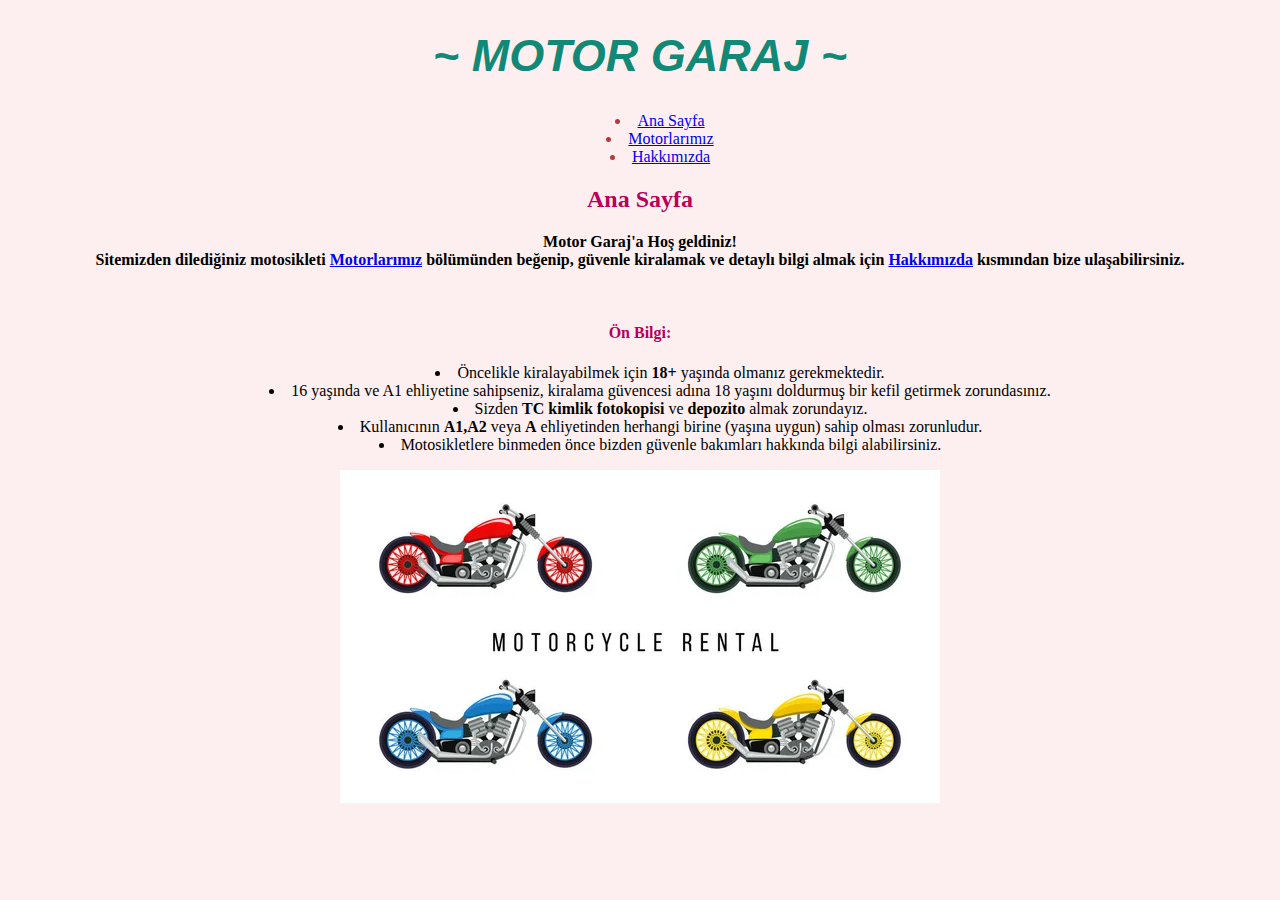
<file: index.html>
<!DOCTYPE html>
<html lang="tr">
<head>
    <meta charset="UTF-8">
    <meta http-equiv="X-UA-Compatible" content="IE=edge">
    <meta name="viewport" content="width=device-width, initial-scale=1.0">
    <title>Ana Sayfa</title>
    <style> 
    body {
        background-color: #FDEFEF

    }

    h2,h4 {
color: #B9005B
    }

    ul {
        list-style-position: inside;;
    }

    </style>
</head>
<body style="text-align:center;" >
    <!-- Navbar. -->
    <header>
        <h1 style="color:#03836ef5; font-style: italic; font-family:'Segoe UI', Tahoma, Geneva, Verdana, sans-serif; font-size: 45px; " > ~ MOTOR GARAJ ~ </h1>
    <nav>
        <ul style="color: rgba(161, 0, 0, 0.767); " >
            <li><a href="index.html">Ana Sayfa</a> </li>
            <li><a href="motor.html">Motorlarımız</a> </li>
            <li><a href="aboutus.html">Hakkımızda</a> </li>
        </ul>
    </nav>
</header>
<!-- Navbar End. -->

    <!-- Content Start. -->
    <!-- Article. -->
    <article>
<h2> Ana Sayfa </h2>
<p><strong> Motor Garaj'a Hoş geldiniz! <br> Sitemizden dilediğiniz motosikleti <a href="motor.html">Motorlarımız</a>  bölümünden beğenip, güvenle kiralamak ve detaylı bilgi almak için <a href="aboutus.html">Hakkımızda</a> kısmından bize ulaşabilirsiniz.</strong> </p>
<br>
<h4>Ön Bilgi: </h4>
<ul>
    <li>Öncelikle kiralayabilmek için <b>18+</b> yaşında olmanız gerekmektedir.</li>
    <li>16 yaşında ve A1 ehliyetine sahipseniz, kiralama güvencesi adına 18 yaşını doldurmuş bir kefil getirmek zorundasınız.</li>
    <li>Sizden <b>TC kimlik fotokopisi</b>  ve <b>depozito</b>  almak zorundayız.</li>
    <li>Kullanıcının <b>A1,A2</b>  veya <b>A</b>  ehliyetinden herhangi birine (yaşına uygun) sahip olması zorunludur.</li>
    <li>Motosikletlere binmeden önce bizden güvenle bakımları hakkında bilgi alabilirsiniz.</li>
</ul>

    </article>
    <!-- Content End. -->

<!-- Footer. -->
<img src="img/depositphotos_312885464-stock-illustration-motorcycle-rental-service-banner-flat.jpg" alt="Kiralama" title="Motosiklet Kiralama">

</body>
</html>
</file>
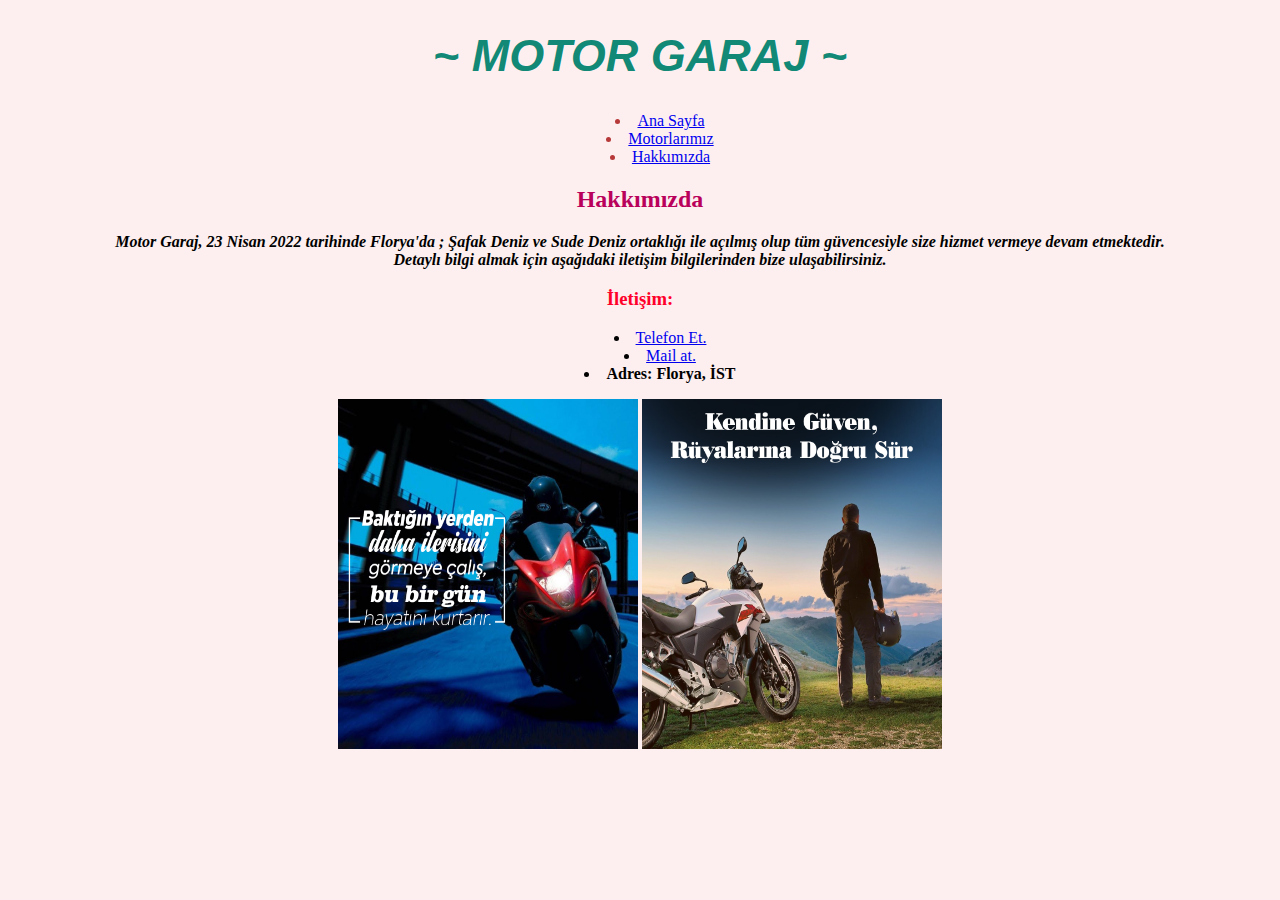
<file: aboutus.html>
<!DOCTYPE html>
<html lang="tr">
<head>
    <meta charset="UTF-8">
    <meta http-equiv="X-UA-Compatible" content="IE=edge">
    <meta name="viewport" content="width=device-width, initial-scale=1.0">
    <title>Hakkımızda</title>
    <style> 
        body {
            background-color: #FDEFEF
    
        }
    
        h2,h4 {
    color: #B9005B
        }
    
        ul {
            list-style-position:inside ;
        }
</style>    

</head>
<body style="text-align:center;" >
     <!-- Navbar. -->
     <header>
        <h1 style="color:#03836ef5; font-style: italic; font-family:'Segoe UI', Tahoma, Geneva, Verdana, sans-serif; font-size: 45px; " > ~ MOTOR GARAJ ~ </h1>
    <nav>
        <ul style="color: rgba(161, 0, 0, 0.767); " >
            <li><a href="index.html">Ana Sayfa</a> </li>
            <li><a href="motor.html">Motorlarımız</a> </li>
            <li><a href="aboutus.html">Hakkımızda</a> </li>
        </ul>
    </nav>
</header>
    <!-- Navbar End. -->


    <!-- Content Start. -->
    <section>
      <!-- Article. -->  
      <h2>Hakkımızda</h2>
      
     <p> <i> <b> Motor Garaj, 23 Nisan 2022 tarihinde Florya'da ; Şafak Deniz ve Sude Deniz ortaklığı ile açılmış olup tüm güvencesiyle size hizmet vermeye devam etmektedir.
     <br> Detaylı bilgi almak için aşağıdaki iletişim bilgilerinden bize ulaşabilirsiniz. 
     </b> </i> </p>

    </section>
   <!-- Content End. -->





    <!-- Footer. -->
<h3 style="color: rgb(255, 0, 43);" >İletişim:</h3>
<ul>
    <li><a href="tel:02589632189">Telefon Et.</a></li>
    <li><a href="mailto:info@safak.org">Mail at.</a></li>
    <li> <b>Adres: Florya, İST</b> </li>
</ul>
<img src="img/motorcu-sozleri-11-1.jpg" style="height:350px;" width="300px" alt="">
<img src="img/motorcu-sozleri-13.jpg" style="height:350px;" width="300px" alt="">
</body>
</html>
</file>
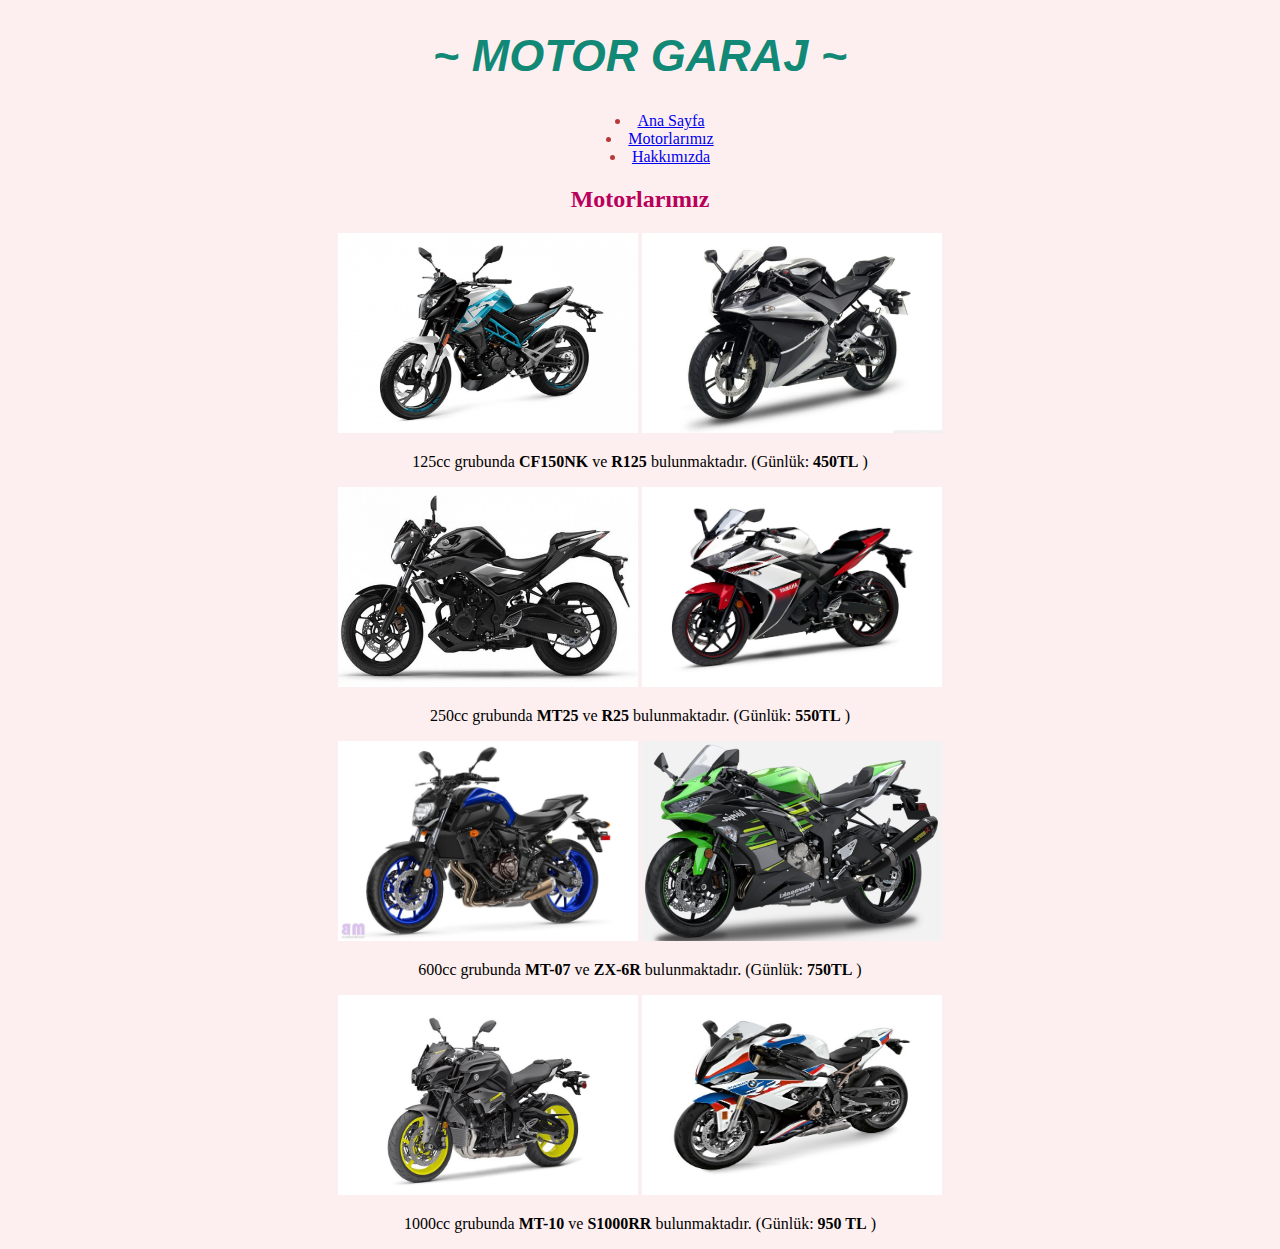
<file: motor.html>
<!DOCTYPE html>
<html lang="tr">
<head>
    <meta charset="UTF-8">
    <meta http-equiv="X-UA-Compatible" content="IE=edge">
    <meta name="viewport" content="width=device-width, initial-scale=1.0">
    <title>Motorlarımız</title>
    <style> 
        body {
            background-color: #FDEFEF
    
        }
    
        h2,h4 {
    color: #B9005B
        }
    
        ul {
            list-style-position: inside;;
        }

</style>    
</head>
<body style="text-align:center;" >
     <!-- Navbar. -->
     <header>
        <h1 style="color:#03836ef5; font-style: italic; font-family:'Segoe UI', Tahoma, Geneva, Verdana, sans-serif; font-size: 45px; " > ~ MOTOR GARAJ ~ </h1>
    <nav>
        <ul style="color: rgba(161, 0, 0, 0.767); " >
            <li><a href="index.html">Ana Sayfa</a> </li>
            <li><a href="motor.html">Motorlarımız</a> </li>
            <li><a href="aboutus.html">Hakkımızda</a> </li>
        </ul>
    </nav>
</header>
    <!-- Navbar End. -->

    <!-- Content Start. --> 
    <!-- Article. -->
<h2>Motorlarımız</h2>


    <span>

<img src="img/cfmoto-150-nk-2480528153-b.jpg"  style="height:200px;" width="300px" alt="" title="CF150 NK" >
<img src="img/cretsiz-Kargo-Yamaha-YZF-R125-duvar-ka-d-B-y-k-Geni-HD-Motosikletler-Posteri.jpg_Q90.jpg_.webp" style="height:200px;" width="300px" alt="" title="R125" >

<p>125cc grubunda <b>CF150NK</b>  ve <b>R125</b>  bulunmaktadır. (Günlük: <b>450TL</b> )</p>

<img src="img/2019-yamaha-mt-25-3.jpg" style="height:200px;" width="300px" alt="" title="MT25" >
<img src="img/r25.jpg" alt="" style="height:200px;" width="300px" title="R25">

<p>250cc grubunda <b>MT25</b> ve <b>R25</b> bulunmaktadır. (Günlük: <b>550TL</b> )   </p>

<img src="img/Yamaha-MT-07-Team-Yamaha-Blue.jpg" style="height:200px;" width="300px" alt="" title="MT-7">
<img src="img/kawasaki-ninja-zx-6r-performance.jpg" style="height:200px;" width="300px" alt="" title="ZX-6R">

<p>600cc grubunda <b>MT-07</b> ve <b>ZX-6R</b> bulunmaktadır. (Günlük: <b>750TL</b> )</p>

<img src="img/DjHDjQ2Z.jpg" style="height:200px;" width="300px" alt="" title="MT-10" >
<img src="img/2019-BMW-S1000RR-49.jpg" style="height:200px;" width="300px" alt="" title="BMW-S1000RR">

<p>1000cc grubunda <b>MT-10</b> ve <b>S1000RR</b> bulunmaktadır. (Günlük: <b>950 TL</b> ) </p>

</span>

   
    <!-- Content End. -->

</body>
</html>
</file>
